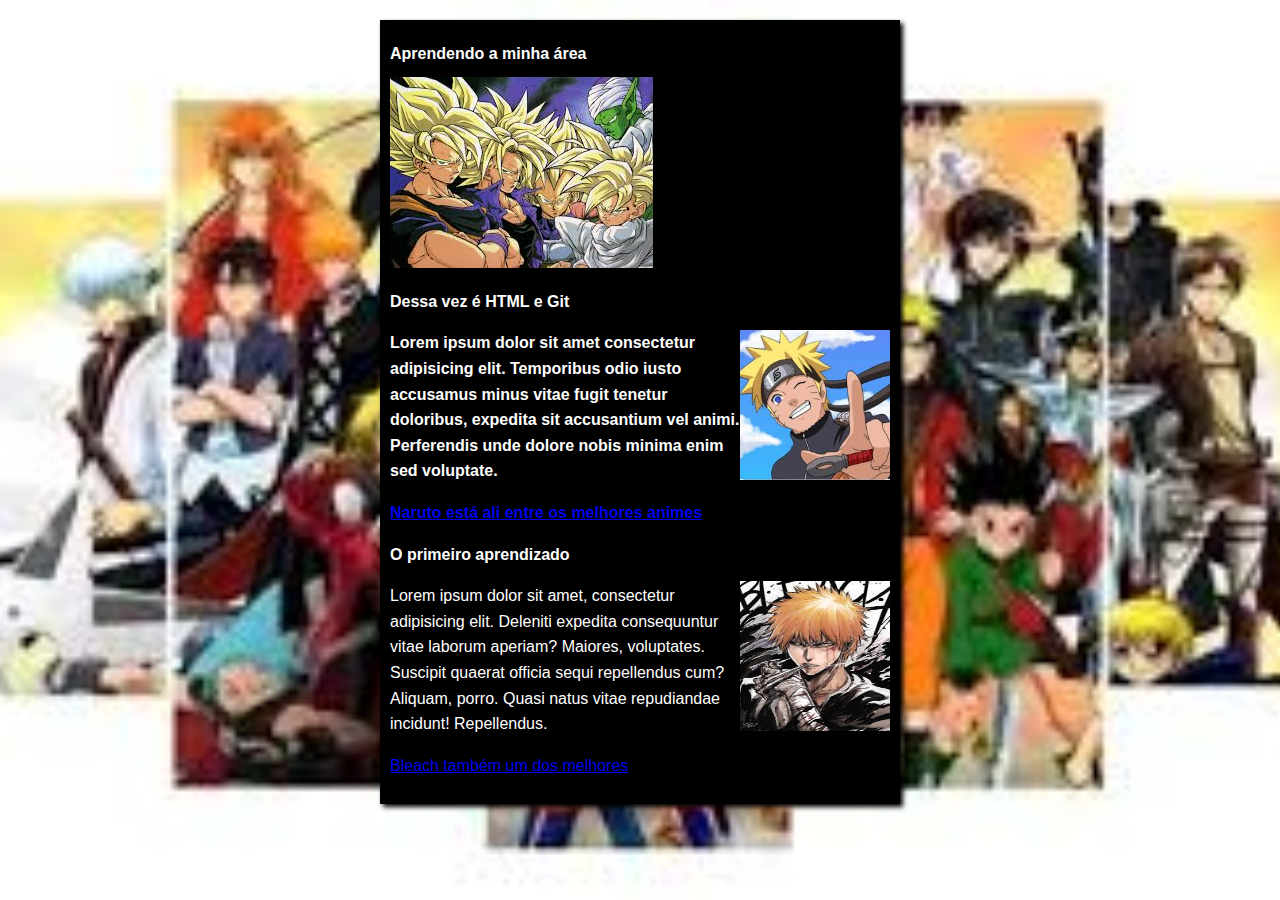
<file: index.html>
<!DOCTYPE html>
<html lang="pt-br">
<head>
    <meta charset="UTF-8">
    <meta name="viewport" content="width=device-width, initial-scale=1.0">
    <title>1° Site de aprendizado</title>
    <link rel="stylesheet" href="estilos/styles.css">
</head>
<body>
    <main>
        <header>
            <h1>Aprendendo a minha área</h1>
            <img src="imagens/Dragon Ball.jpeg" alt="Nerd demais">
        </header>
        <article>
            <h2>Dessa vez é HTML e Git<h2>
                <img class="lado" width="150" height="150" src="imagens/Narutin.jpeg" alt="Dattebayo">
            <p>Lorem ipsum dolor sit amet consectetur adipisicing elit. Temporibus odio iusto accusamus minus vitae fugit tenetur doloribus, expedita sit accusantium vel animi. Perferendis unde dolore nobis minima enim sed voluptate.</p>
            <p><a href="Narutin.html">Naruto está ali entre os melhores animes</a></p>
        </article>
        <article>
            <h2>O primeiro aprendizado</h2>
            <img class="lado" width="150" height="150" src="imagens/Bleach.jpeg" alt="Getsuga Tenshou">
            <p>Lorem ipsum dolor sit amet, consectetur adipisicing elit. Deleniti expedita consequuntur vitae laborum aperiam? Maiores, voluptates. Suscipit quaerat officia sequi repellendus cum? Aliquam, porro. Quasi natus vitae repudiandae incidunt! Repellendus.</p>
                <p><a href="Bleach.html">Bleach também um dos melhores</a></p>
        </article>
    </main>    
</body>
</html>
</file>
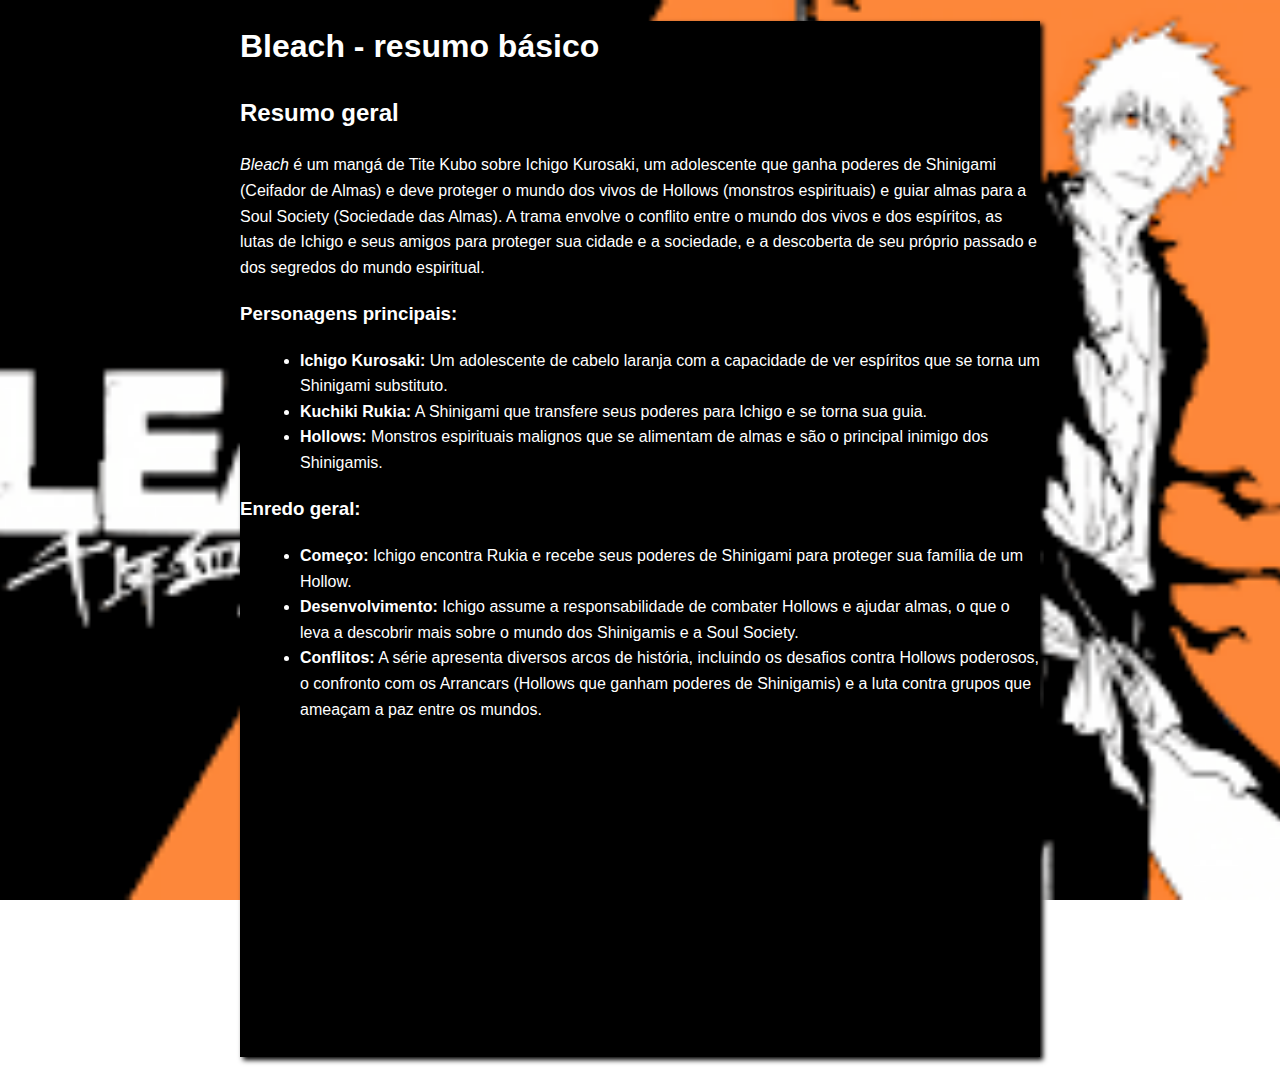
<file: Bleach.html>
<!DOCTYPE html>
<html lang="pt-br">
<head>
    <meta charset="UTF-8">
    <meta name="viewport" content="width=device-width, initial-scale=1.0">
    <title>Bleach - resumo básico</title>
    <link rel="stylesheet" href="estilos/styles3.css">
</head>
<body>
    <main>
        <header>
            <h1>Bleach - resumo básico</h1>
        </header>

        <article>
            <h2>Resumo geral</h2>
            <p>
                <em>Bleach</em> é um mangá de Tite Kubo sobre Ichigo Kurosaki, um adolescente que ganha poderes de Shinigami (Ceifador de Almas) e deve proteger o mundo dos vivos de Hollows (monstros espirituais) e guiar almas para a Soul Society (Sociedade das Almas). 
                A trama envolve o conflito entre o mundo dos vivos e dos espíritos, as lutas de Ichigo e seus amigos para proteger sua cidade e a sociedade, e a descoberta de seu próprio passado e dos segredos do mundo espiritual.
            </p>

            <h3>Personagens principais:</h3>
            <ul>
                <li>
                    <strong>Ichigo Kurosaki:</strong> Um adolescente de cabelo laranja com a capacidade de ver espíritos que se torna um Shinigami substituto.
                </li>
                <li>
                    <strong>Kuchiki Rukia:</strong> A Shinigami que transfere seus poderes para Ichigo e se torna sua guia.
                </li>
                <li>
                    <strong>Hollows:</strong> Monstros espirituais malignos que se alimentam de almas e são o principal inimigo dos Shinigamis.
                </li>
            </ul>

            <h3>Enredo geral:</h3>
            <ul>
                <li>
                    <strong>Começo:</strong> Ichigo encontra Rukia e recebe seus poderes de Shinigami para proteger sua família de um Hollow.
                </li>
                <li>
                    <strong>Desenvolvimento:</strong> Ichigo assume a responsabilidade de combater Hollows e ajudar almas, o que o leva a descobrir mais sobre o mundo dos Shinigamis e a Soul Society.
                </li>
                <li>
                    <strong>Conflitos:</strong> A série apresenta diversos arcos de história, incluindo os desafios contra Hollows poderosos, o confronto com os Arrancars (Hollows que ganham poderes de Shinigamis) e a luta contra grupos que ameaçam a paz entre os mundos.
                </li>
            </ul>
            <iframe width="500" height="315" src="https://www.youtube.com/embed/5emM3JGI5JA?si=bxmqdiNeWvAA6E3q" title="YouTube video player" frameborder="0" allow="accelerometer; autoplay; clipboard-write; encrypted-media; gyroscope; picture-in-picture; web-share" referrerpolicy="strict-origin-when-cross-origin" allowfullscreen></iframe>
        </article>
    </main>
</body>
</html>
</file>
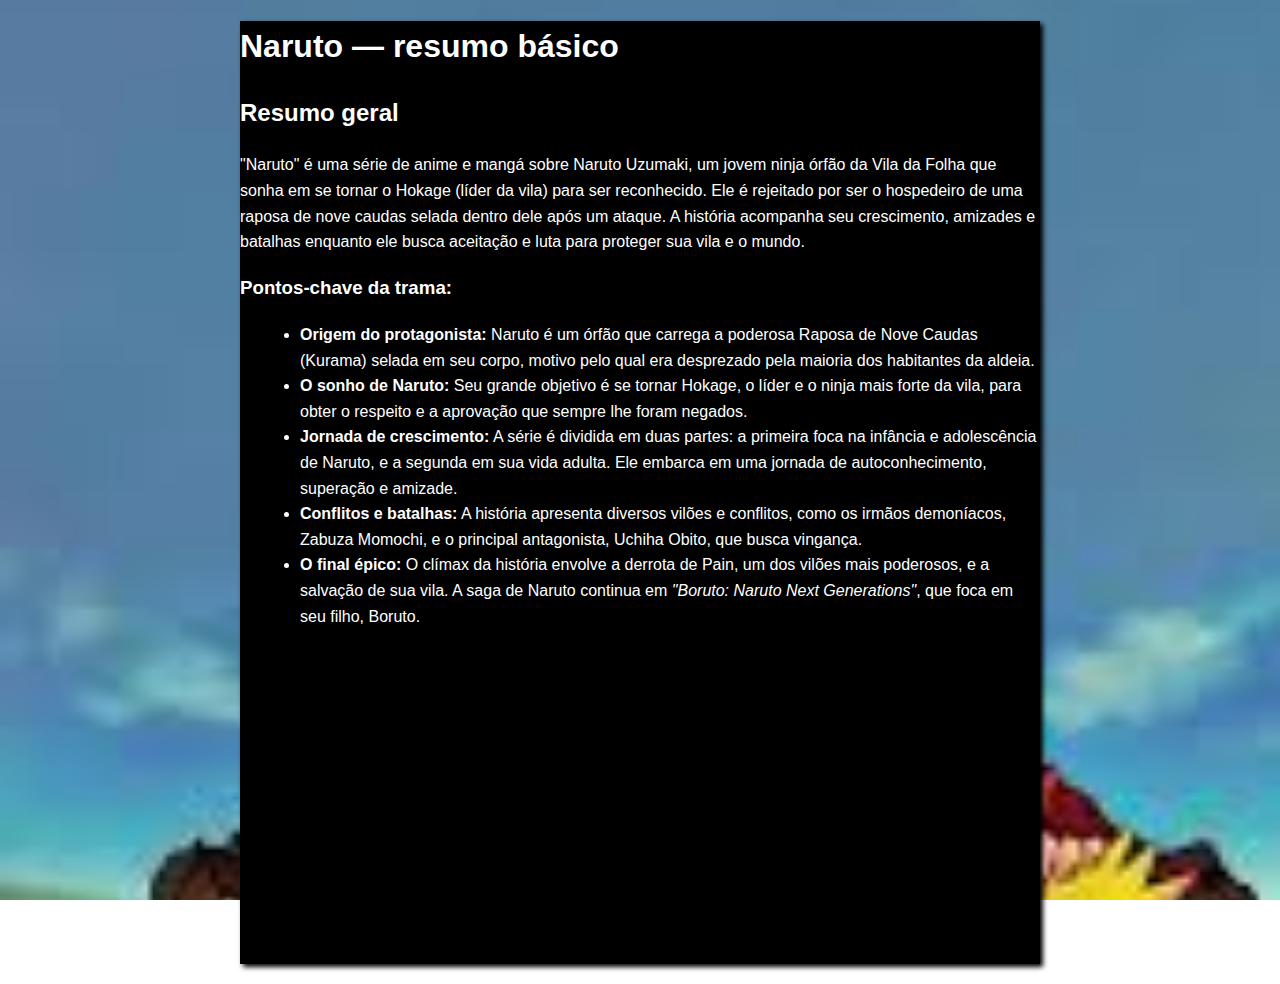
<file: Narutin.html>
<!DOCTYPE html>
<html lang="pt-br">
<head>
    <meta charset="UTF-8">
    <meta name="viewport" content="width=device-width, initial-scale=1.0">
    <title>Naruto resumo básico</title>
    <link rel="stylesheet" href="estilos/styles2.css">
</head>
<body>
    <main>
        <header>
            <h1>Naruto — resumo básico</h1>
        </header>

        <article>
            <h2>Resumo geral</h2>
            <p>
                "Naruto" é uma série de anime e mangá sobre Naruto Uzumaki, um jovem ninja órfão da Vila da Folha que sonha em se tornar o Hokage (líder da vila) para ser reconhecido. 
                Ele é rejeitado por ser o hospedeiro de uma raposa de nove caudas selada dentro dele após um ataque. 
                A história acompanha seu crescimento, amizades e batalhas enquanto ele busca aceitação e luta para proteger sua vila e o mundo.
            </p>

            <h3>Pontos-chave da trama:</h3>
            <ul>
                <li>
                    <strong>Origem do protagonista:</strong> Naruto é um órfão que carrega a poderosa Raposa de Nove Caudas (Kurama) selada em seu corpo, motivo pelo qual era desprezado pela maioria dos habitantes da aldeia.
                </li>
                <li>
                    <strong>O sonho de Naruto:</strong> Seu grande objetivo é se tornar Hokage, o líder e o ninja mais forte da vila, para obter o respeito e a aprovação que sempre lhe foram negados.
                </li>
                <li>
                    <strong>Jornada de crescimento:</strong> A série é dividida em duas partes: a primeira foca na infância e adolescência de Naruto, e a segunda em sua vida adulta. 
                    Ele embarca em uma jornada de autoconhecimento, superação e amizade.
                </li>
                <li>
                    <strong>Conflitos e batalhas:</strong> A história apresenta diversos vilões e conflitos, como os irmãos demoníacos, Zabuza Momochi, e o principal antagonista, Uchiha Obito, que busca vingança.
                </li>
                <li>
                    <strong>O final épico:</strong> O clímax da história envolve a derrota de Pain, um dos vilões mais poderosos, e a salvação de sua vila. 
                    A saga de Naruto continua em <em>"Boruto: Naruto Next Generations"</em>, que foca em seu filho, Boruto.
                </li>
            </ul>
            <iframe width="500" height="315" src="https://www.youtube.com/embed/2upuBiEiXDk?si=_tHUNW0kyOAxLH7n"
    title="YouTube video player" frameborder="0"
    allow="accelerometer; autoplay; clipboard-write; encrypted-media; gyroscope; picture-in-picture; web-share"
    referrerpolicy="strict-origin-when-cross-origin"
    allowfullscreen>
</iframe>

        </article>
    </main>
</body>
</html>
</file>
<file: estilos/styles.css>
* {
    font-family: Arial, Helvetica, sans-serif;
    font-size: 16px;
}

body {
    background-image: url('../imagens/fundo-Site.jpeg');

    background-size: cover;
    background-position: center;
    background-attachment: fixed;
    color: white; /* deixa o texto visível */
    font-family: Arial, Helvetica, sans-serif;
    line-height: 1.6;
    margin: 20px;
}


main {
    background-color: black;
    width: 500px;
    margin: auto;
    padding: 10px;
    box-shadow: 3px 3px 5px black;
}

img.lado {
    float: right
}
</file>
<file: estilos/styles3.css>
body {
    background-image: url('../imagens/fundo-Bleach.png');

    background-size: cover;
    background-position: center;
    background-attachment: fixed;
    color: white; /* deixa o texto visível */
    font-family: Arial, Helvetica, sans-serif;
    line-height: 1.6;
    margin: 20px;
}

main {
    max-width: 800px;
    margin: auto;
    background-color: black;
     box-shadow: 3px 3px 5px black;
}

ul {
    margin-left: 20px;
}

p {
    margin-bottom: 15px;
}

iframe {
    display: block;
    margin: 20px auto;
    border-radius: 10px; /* opcional, só pra deixar bonito */
}
</file>
<file: estilos/styles2.css>
body {
    background-image: url('../imagens/fundo-Naruto.jpeg');

    background-size: cover;
    background-position: center;
    background-attachment: fixed;
    color: white; /* deixa o texto visível */
    font-family: Arial, Helvetica, sans-serif;
    line-height: 1.6;
    margin: 20px;
}

main {
    max-width: 800px;
    margin: auto;
    background-color: black;
     box-shadow: 3px 3px 5px black;
}

ul {
    margin-left: 20px;
}

p {
    margin-bottom: 15px;
}

iframe {
    display: block;
    margin: 20px auto;
    border-radius: 10px; /* opcional, só pra deixar bonito */
}
</file>
